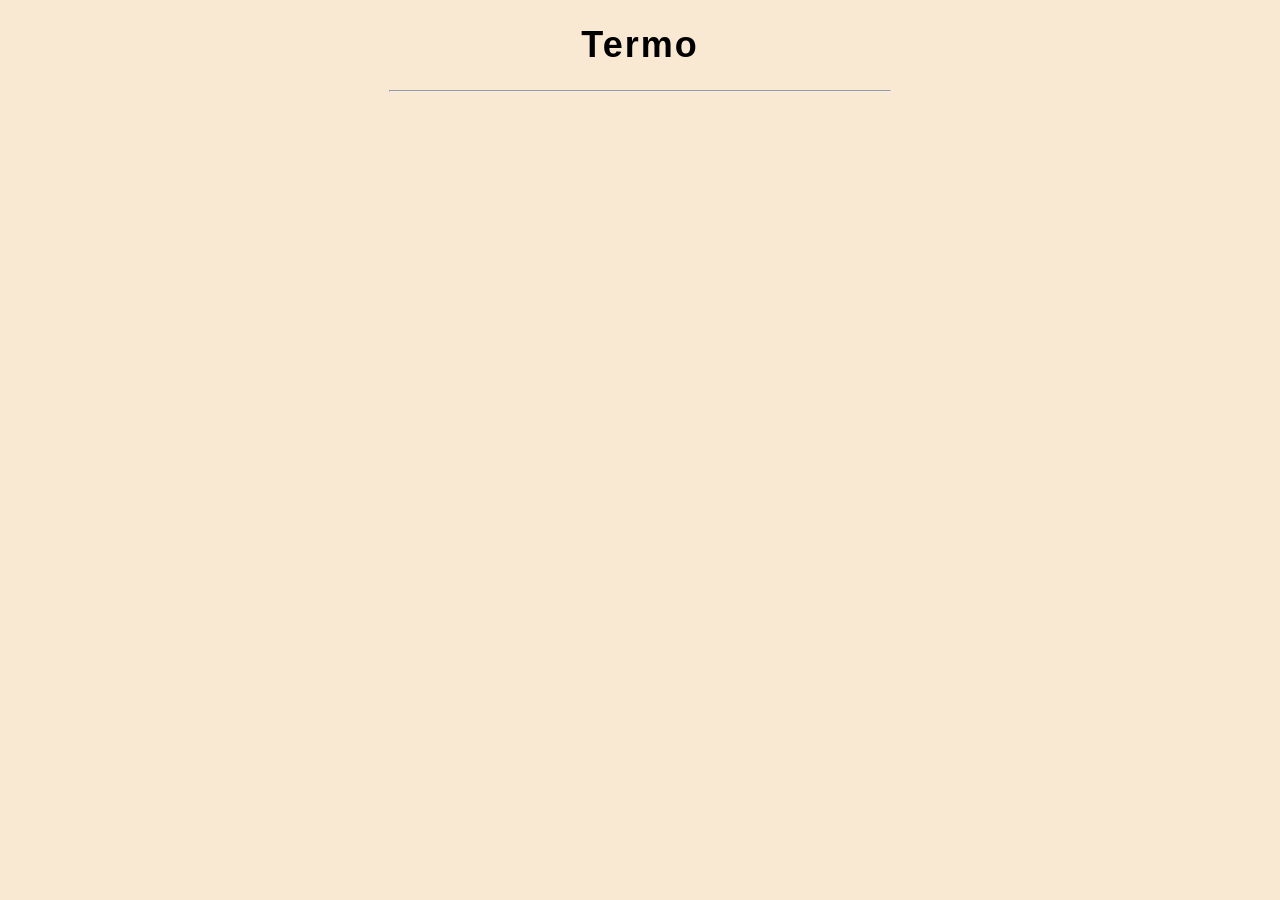
<file: index.html>
<!DOCTYPE html>
<html lang="pt-br">
<head>
    <meta charset="UTF-8">
    <meta name="viewport" content="width=device-width, initial-scale=1.0">
    <title>TERMO</title>
        <meta charset="utf-8">
        <meta name="viewport" content="width=device-width, initial-scale=0, user-scalable=no">

        <link rel="stylesheet" href="css/style.css">
        <script src="js/script.js"></script>
    </head>
    <body>
        <h1 id="titulo">Termo</h1>
        <hr>
        <br>
        <div id="jogo">
            <div class="game" id="jogo1"></div>
            <div class="game" id="jogo2"></div>
        </div>

        <br>
        <h1 id="resposta"></h1>
    </body>
</html>
</file>
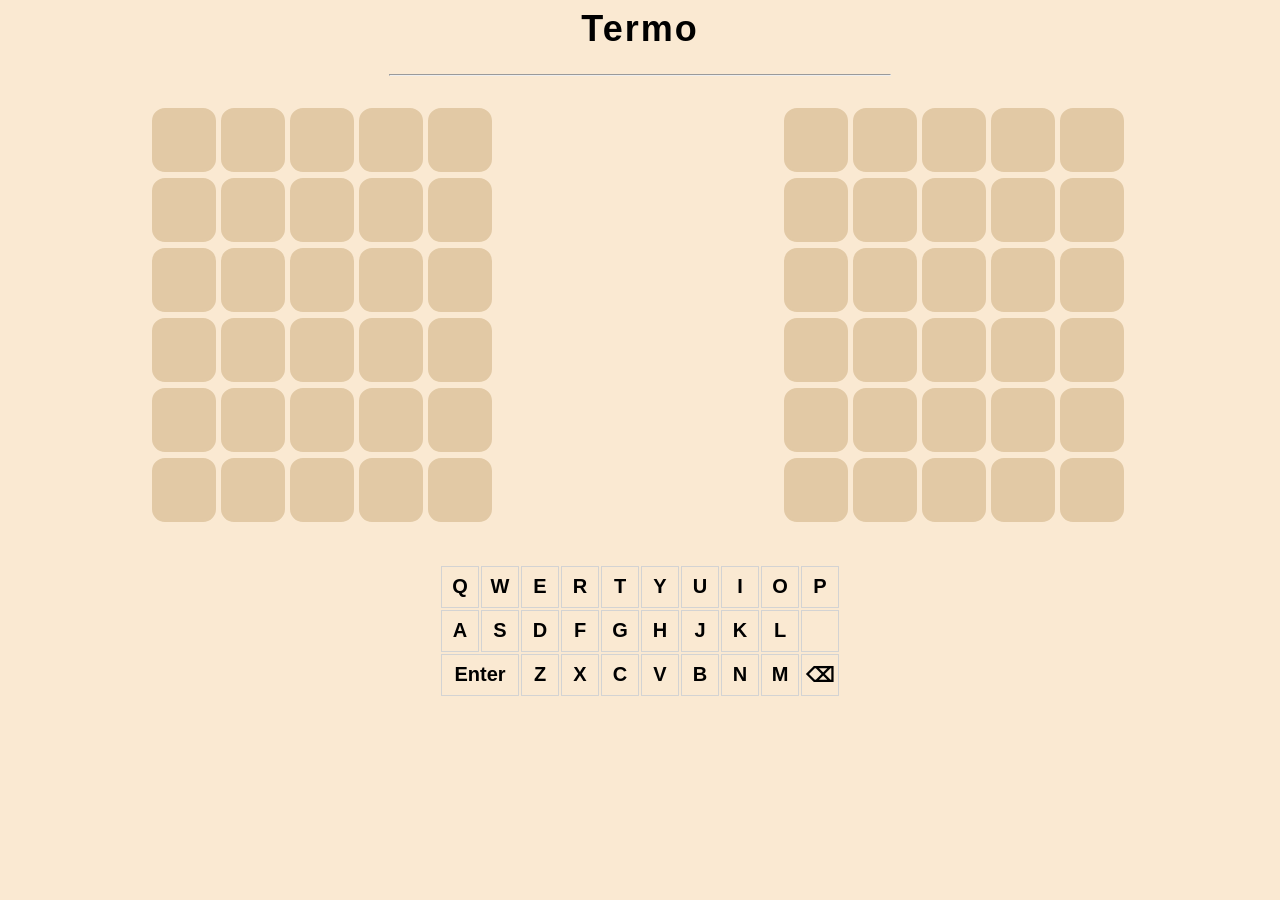
<file: termo.html>
<html>
    <head>
        <title>Termo</title>
        <meta charset="utf-8">
        <meta name="viewport" content="width=device-width, initial-scale=0, user-scalable=no">

        <link rel="stylesheet" href="termo.css">
        <script src="termo.js"></script>
    </head>
    <body>
        <h1 id="titulo">Termo</h1>
        <hr>
        <br>
        <div id="jogo">
            <div class="game" id="jogo1"></div>
            <div class="game" id="jogo2"></div>
        </div>

        <br>
        <h1 id="resposta"></h1>
    </body>
</html>
</file>
<file: css/style.css>
body
{
    font-family: Arial, Helvetica, sans-serif;
    text-align: center;
    background-color: rgb(250, 233, 210);
}

hr
{
    width: 500px;
}

#titulo
{
    font-size: 36px;
    font-weight: bold;
    letter-spacing: 2px;
}

#jogo
{
    display: flex;
    justify-content: space-around;
}

#jogo1
{
    width: 350px;
    height: 420px;
    margin: 0 auto;
    margin-top: 3px;
    display: flex;
    flex-wrap: wrap;
}

#jogo2
{
    width: 350px;
    height: 420px;
    margin: 0 auto;
    margin-top: 3px;
    display: flex;
    flex-wrap: wrap;
}

.game
{
    display: flex;
    flex-direction: row;
    margin: 10px;
}

.tile
{
    /*Caixa*/
    border: 2px solid rgb(226, 201, 165);
    border-radius: 13px;
    width: 60px;
    height: 60px;
    margin: 2.5px;
    background-color: rgb(226, 201, 165);

    /*Texto*/
    color: black;
    font-size: 36px;
    font-weight: bold;
    display: flex;
    justify-content: center;
    align-items: center;
}

.correto
{
    background-color: green;
    color: white;
    border-color: white;
}

.contem
{
    background-color: orange;
    color: white;
    border-color: white;
}

.errado
{
    background-color: red;
    color: white;
    border-color: white;
}

.keyboard-row
{
    width: 400px;
    margin: 0 auto;
    display: flex;
    flex-wrap: wrap;
}

.key-tile
{
    /* Caixa */
    border: 1px solid lightgray;
    width: 36px;
    height: 40px;
    margin: 1px;

    /* Texto */
    font-size: 20px;
    font-weight: bold;
    display: flex;
    justify-content: center;
    align-items: center;

}

.enter-key-tile
{
    /* Caixa */
    border: 1px solid lightgray;
    width: 76px;
    height: 40px;
    margin: 1px;

    /* Texto */
    font-size: 20px;
    font-weight: bold;
    display: flex;
    justify-content: center;
    align-items: center;
}
</file>
<file: termo.css>
body
{
    font-family: Arial, Helvetica, sans-serif;
    text-align: center;
    background-color: rgb(250, 233, 210);
}

hr
{
    width: 500px;
}

#titulo
{
    font-size: 36px;
    font-weight: bold;
    letter-spacing: 2px;
}

#jogo
{
    display: flex;
    justify-content: space-around;
}

#jogo1
{
    width: 350px;
    height: 420px;
    margin: 0 auto;
    margin-top: 3px;
    display: flex;
    flex-wrap: wrap;
}

#jogo2
{
    width: 350px;
    height: 420px;
    margin: 0 auto;
    margin-top: 3px;
    display: flex;
    flex-wrap: wrap;
}

.game
{
    display: flex;
    flex-direction: row;
    margin: 10px;
}

.tile
{
    /*Caixa*/
    border: 2px solid rgb(226, 201, 165);
    border-radius: 13px;
    width: 60px;
    height: 60px;
    margin: 2.5px;
    background-color: rgb(226, 201, 165);

    /*Texto*/
    color: black;
    font-size: 36px;
    font-weight: bold;
    display: flex;
    justify-content: center;
    align-items: center;
}

.correto
{
    background-color: green;
    color: white;
    border-color: white;
}

.contem
{
    background-color: orange;
    color: white;
    border-color: white;
}

.errado
{
    background-color: red;
    color: white;
    border-color: white;
}

.keyboard-row
{
    width: 400px;
    margin: 0 auto;
    display: flex;
    flex-wrap: wrap;
}

.key-tile
{
    /* Caixa */
    border: 1px solid lightgray;
    width: 36px;
    height: 40px;
    margin: 1px;

    /* Texto */
    font-size: 20px;
    font-weight: bold;
    display: flex;
    justify-content: center;
    align-items: center;

}

.enter-key-tile
{
    /* Caixa */
    border: 1px solid lightgray;
    width: 76px;
    height: 40px;
    margin: 1px;

    /* Texto */
    font-size: 20px;
    font-weight: bold;
    display: flex;
    justify-content: center;
    align-items: center;
}
</file>
